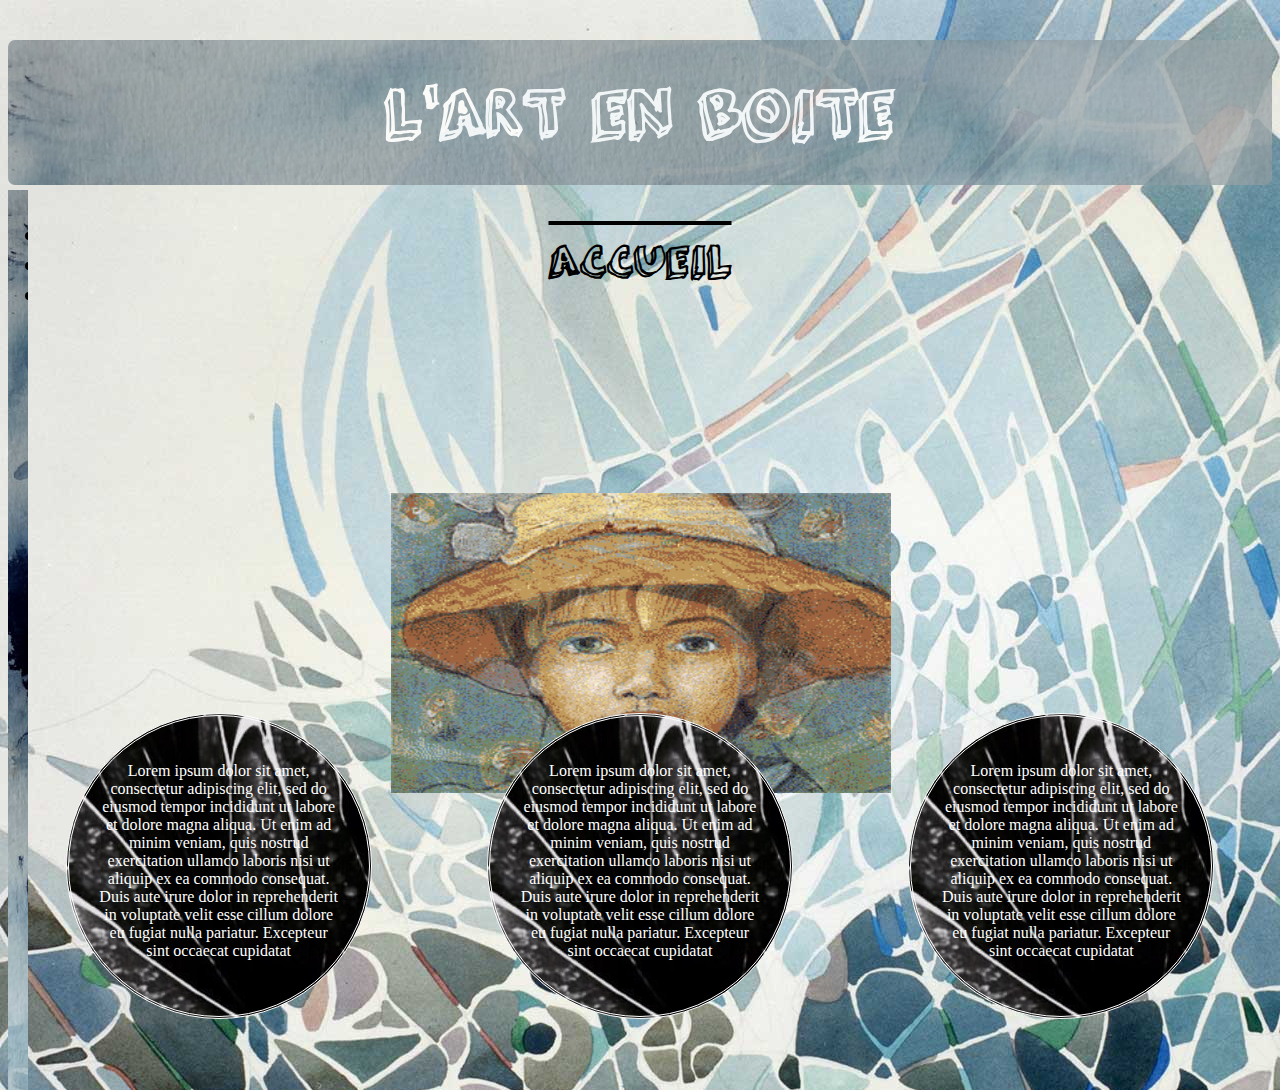
<file: index.html>
<!DOCTYPE html>
<html>
<head>
  <title>L'art en boîte</title>
  <meta charset="utf-8">
  <link href="style.css" rel="stylesheet">
  <link rel="stylesheet" href="https://use.fontawesome.com/releases/v5.1.0/css/all.css" integrity="sha384-lKuwvrZot6UHsBSfcMvOkWwlCMgc0TaWr+30HWe3a4ltaBwTZhyTEggF5tJv8tbt" crossorigin="anonymous">
  <script
  src="https://code.jquery.com/jquery-3.3.1.js"
  integrity="sha256-2Kok7MbOyxpgUVvAk/HJ2jigOSYS2auK4Pfzbm7uH60="
  crossorigin="anonymous"></script>
</head>

<body>
  <div class="menu">
    <ul>
      <li>Accueil</li>
      <li> <a href="gallerie.html"
        class="gallerie"> Gallerie</a> </li>
        <li>Architecture</li>
    </ul>

      <i class="fas fa-angle-double-right"></i>

    </div>

    <header>
      <center>
        <h1> L'ART EN BOITE </h1>
      </center>
    </header>

      <h2> ACCUEIL </h2>
      <h3> L’art, c’est la création propre à l’homme. L’art est le produit nécessaire et fatal limitée, comme la nature est le produit nécessaire et fatal d’une intelligence finie. L’art est à l’homme ce que la nature est à Dieu. Victor Hugo </h3>

    <div class="barre">
      <img class="hello"src="original.gif">
    </div>



    <section class="art">
      <div id="left"><p> Lorem ipsum dolor sit amet, consectetur adipiscing elit, sed do eiusmod tempor incididunt ut labore et dolore magna aliqua. Ut enim ad minim veniam, quis nostrud exercitation ullamco laboris nisi ut aliquip ex ea commodo consequat. Duis aute irure dolor in reprehenderit in voluptate velit esse cillum dolore eu fugiat nulla pariatur. Excepteur sint occaecat cupidatat</p> </div>
      <div id="middle"><p> Lorem ipsum dolor sit amet, consectetur adipiscing elit, sed do eiusmod tempor incididunt ut labore et dolore magna aliqua. Ut enim ad minim veniam, quis nostrud exercitation ullamco laboris nisi ut aliquip ex ea commodo consequat. Duis aute irure dolor in reprehenderit in voluptate velit esse cillum dolore eu fugiat nulla pariatur. Excepteur sint occaecat cupidatat</p> </div>
      <div id="right"><p> Lorem ipsum dolor sit amet, consectetur adipiscing elit, sed do eiusmod tempor incididunt ut labore et dolore magna aliqua. Ut enim ad minim veniam, quis nostrud exercitation ullamco laboris nisi ut aliquip ex ea commodo consequat. Duis aute irure dolor in reprehenderit in voluptate velit esse cillum dolore eu fugiat nulla pariatur. Excepteur sint occaecat cupidatat</p> </div>
    </section>

  </body>
  <script src="projetsite.js"></script>
  </html>
</file>
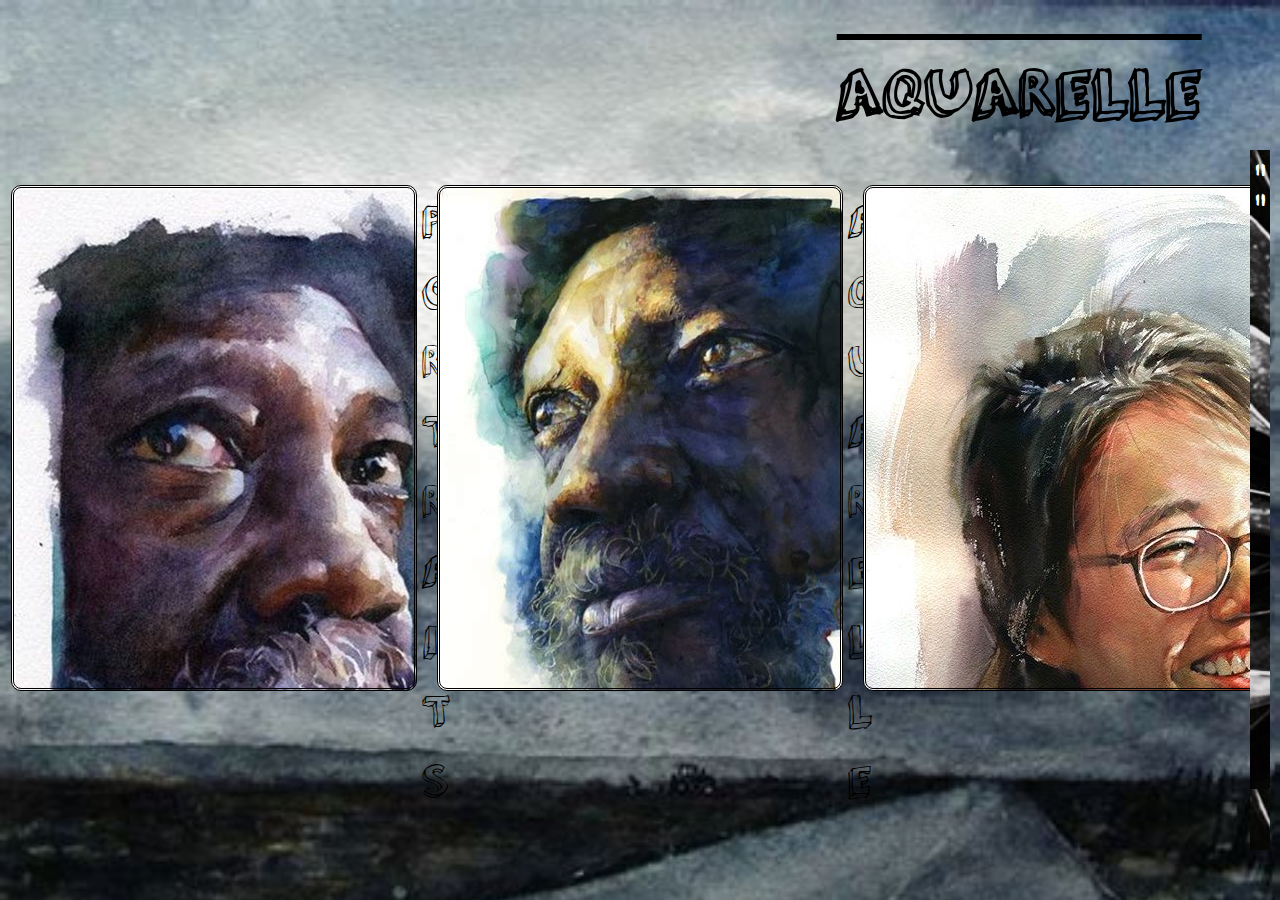
<file: aquarelle.html>
<!DOCTYPE html>
<html>
   <head>
     <title>L'art en boîte</title>
     <meta charset="utf-8">
     <link href="aquarelle.css" rel="stylesheet">

     </head>

     <body>
       <header>
         <center>
           <h1> AQUARELLE </h1>
        </center>
      </header>

<section class="block">

      <div class="block1">
        <div id="blockleft"><p>Lorem ipsum dolor sit amet, consectetur adipiscing elit, sed do eiusmod tempor incididunt ut labore et dolore magna aliqua.</p></div>
        <div class="textvertical">P O R T R A I T S </div>
        <div id="middle"><p>Lorem ipsum dolor sit amet, consectetur adipiscing elit, sed do eiusmod tempor incididunt ut labore et dolore magna aliqua.</p></div>
        <div class="textvertical"> A Q U A R E L L E </div>
        <div id="blockright"><p>Lorem ipsum dolor sit amet, consectetur adipiscing elit, sed do eiusmod tempor incididunt ut labore et dolore magna aliqua.</p></div>
      </div>

      <div class="block2">
        <div class="texte" style="position:absolute; top: 10px">"How to "watercolor"?</div>
        <div class="photo" style="position:absolute; top:80px; right:50px"><img src="doingwatercolor.jpg" ></div>
      </div>

</section>


     </body>
     <script src="projetsite.js"></script>

</html>
</file>
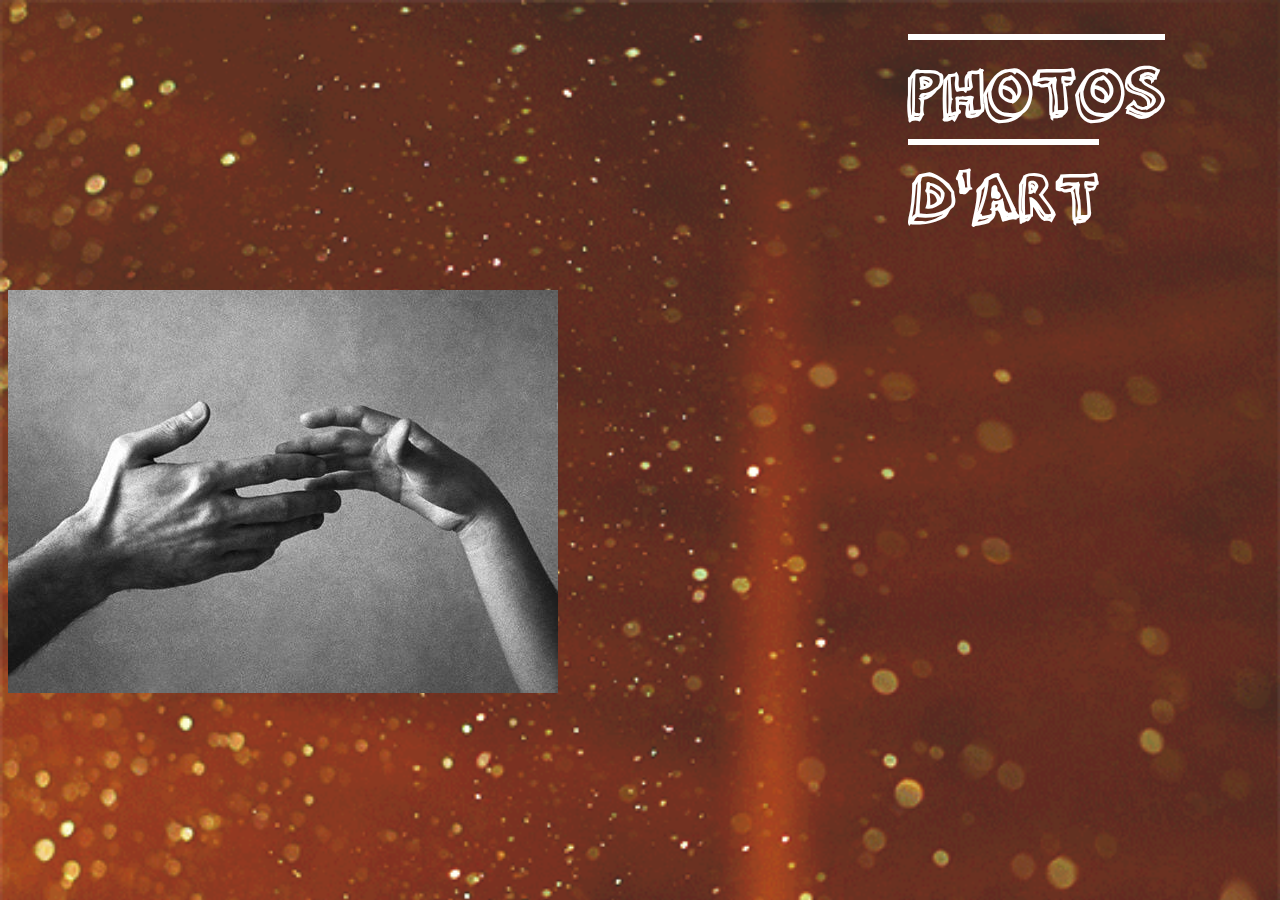
<file: art.html>
<!DOCTYPE html>
<html>
 <head>
   <title>L'art en boîte</title>
   <meta charset="utf-8">
   <link href="art.css" rel="stylesheet">
   <link rel="stylesheet" href="https://use.fontawesome.com/releases/v5.1.0/css/all.css" integrity="sha384-lKuwvrZot6UHsBSfcMvOkWwlCMgc0TaWr+30HWe3a4ltaBwTZhyTEggF5tJv8tbt" crossorigin="anonymous">
   <script
   src="https://code.jquery.com/jquery-3.3.1.js"
   integrity="sha256-2Kok7MbOyxpgUVvAk/HJ2jigOSYS2auK4Pfzbm7uH60="
   crossorigin="anonymous"></script>
 </head>

 <body>

   <h1>PHOTOS D'ART</h1>

   <div class="gallerieart">
     <div class="photos">
       <img id="photo1" src="large2.jpg">
     </div>
     <div class="button1"><i class="fas fa-angle-double-right"></i></div>
  </div>

</body>

<script src="projetsite.js"></script>

</html>
</file>
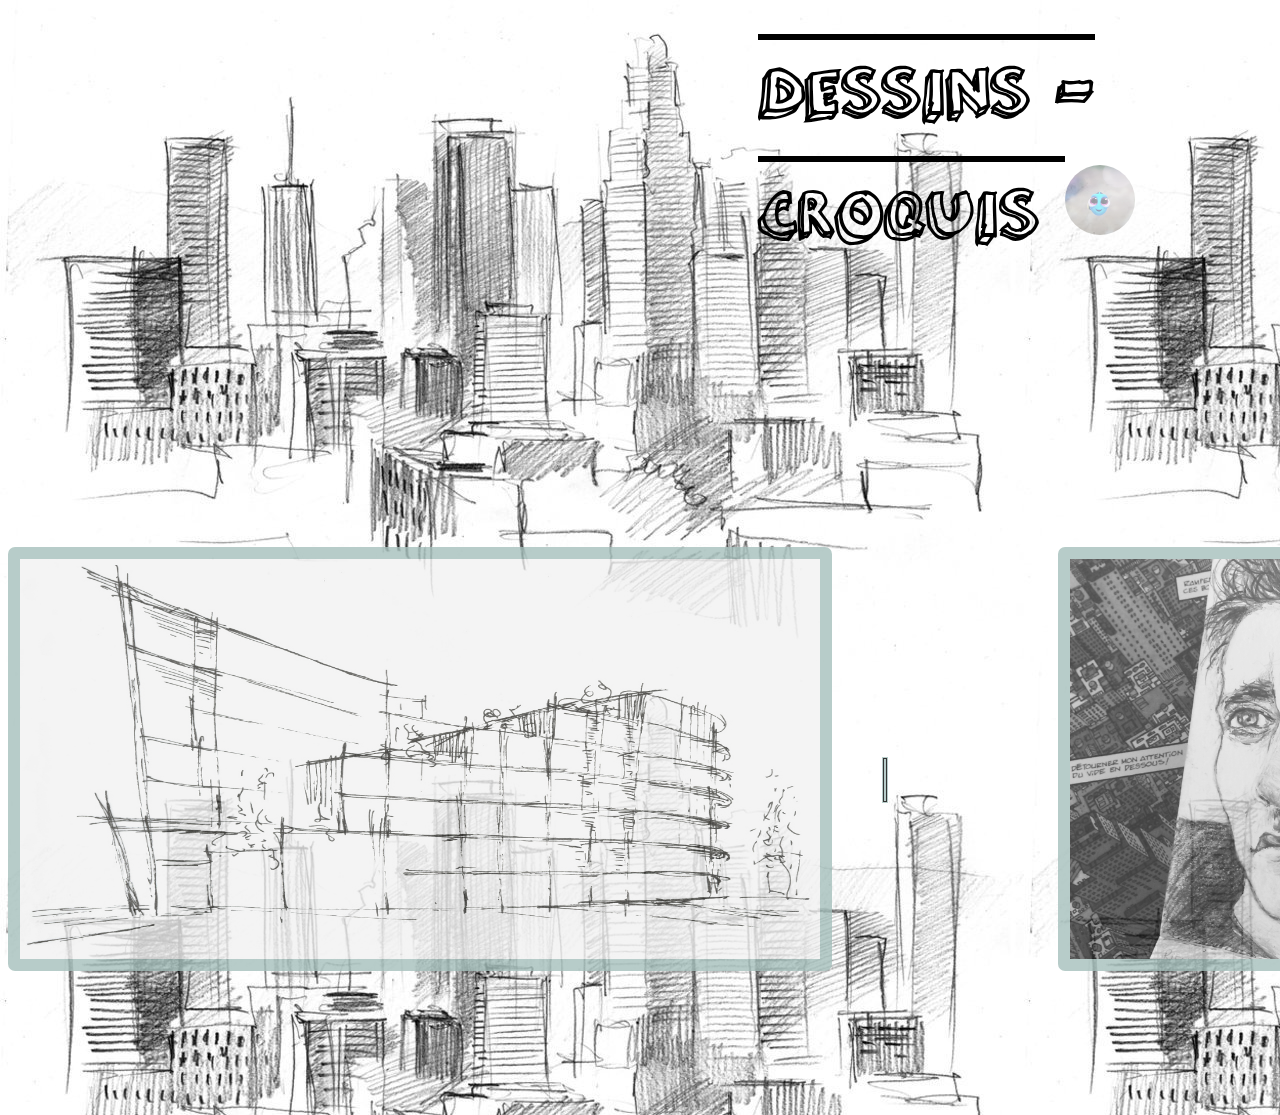
<file: dessin.html>
<!DOCTYPE html>
<html>
 <head>
   <title>L'art en boîte</title>
   <meta charset="utf-8">
   <link href="dessin.css" rel="stylesheet">
   <link rel="stylesheet" href="https://use.fontawesome.com/releases/v5.1.0/css/all.css" integrity="sha384-lKuwvrZot6UHsBSfcMvOkWwlCMgc0TaWr+30HWe3a4ltaBwTZhyTEggF5tJv8tbt" crossorigin="anonymous">
   <script
   src="https://code.jquery.com/jquery-3.3.1.js"
   integrity="sha256-2Kok7MbOyxpgUVvAk/HJ2jigOSYS2auK4Pfzbm7uH60="
   crossorigin="anonymous"></script>
 </head>

 <body>
     <h1> DESSINS - CROQUIS
       <img id="imgtitre"src="large9.jpg">
     </h1>

  <div class="gallerie">
    <div class="croquis">
      <img id="img1" src="archi3.jpg">
    </div>
    <div class="bouton1"><i class="fas fa-angle-double-right"></i></div>
    <div class"portaits">
      <img id="img2"src="IMG_20180216_112811_204.jpg">
    </div>
    <div class="bouton2"><i class="fas fa-angle-double-right"></i></div>



  </div>

</body>

<script src="projetsite.js"></script>




</html>
</file>
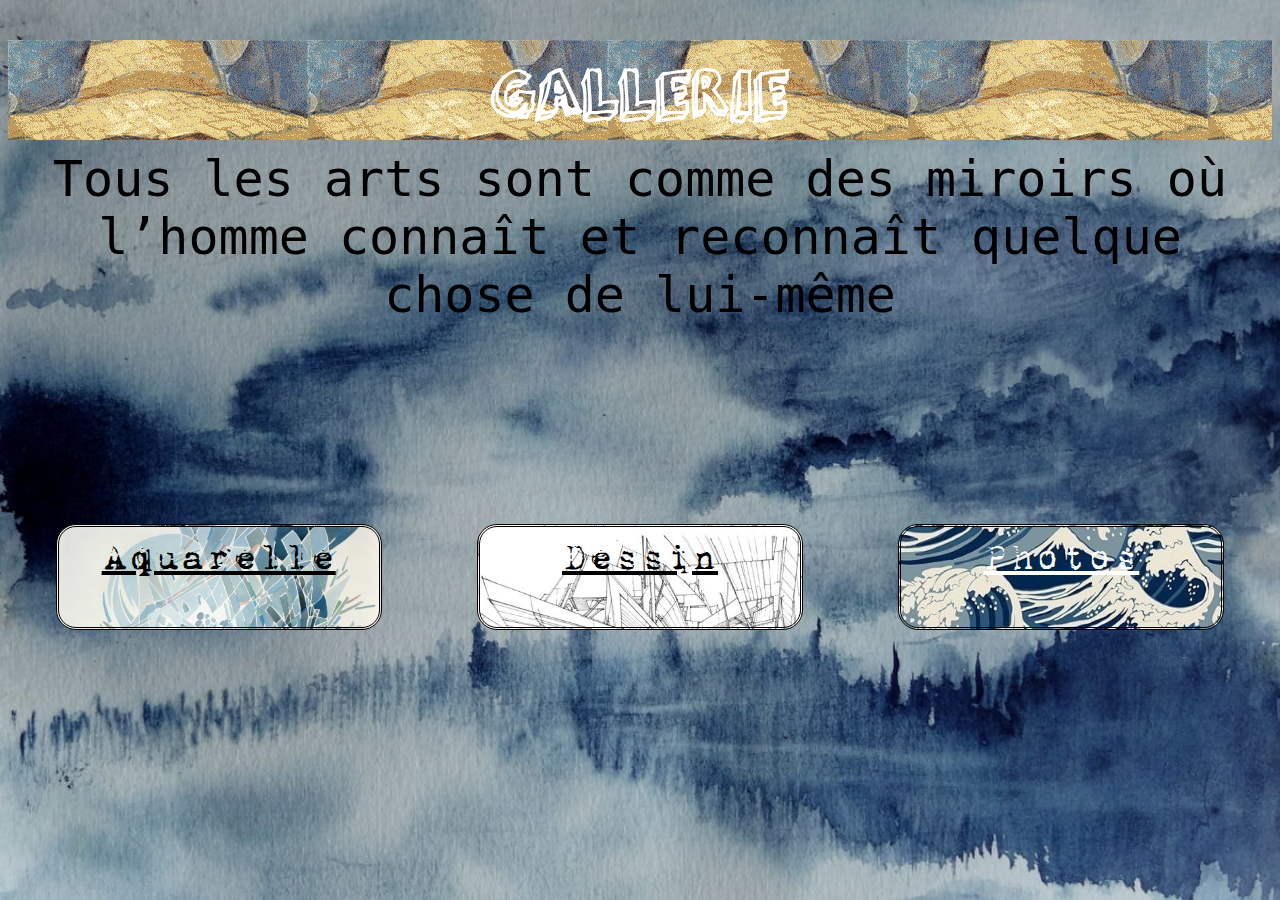
<file: gallerie.html>
<!DOCTYPE html>
<html>
   <head>
     <title>L'art en boîte</title>
     <meta charset="utf-8">
     <link href="gallerie.css" rel="stylesheet">


   </head>

   <body>
     <header>
       <center>
         <h1> GALLERIE </h1>
      </center>
    </header>

<section class="texte">
  <p> Tous les arts sont comme des miroirs où l’homme connaît et reconnaît quelque chose de lui-même</p>
</section>

<section class="photosgallerie">
  <div id="left" class="sous-titre"> <a href="aquarelle.html" class="aquarelle">Aquarelle</a>
    <p>Lorem ipsum dolor sit amet, consectetur adipiscing elit, sed do eiusmod tempor incididunt ut labore et dolore magna aliqua. Ut enim ad minim veniam, quis nostrud exercitation ullamco laboris nisi ut aliquip ex ea commodo consequat. Duis aute irure dolor in reprehenderit in voluptate velit esse cillum dolore eu fugiat nulla pariatur. Excepteur sint occaecat cupidatat</p>
  </div>
  <div id="middle" class="sous-titre"><a href="dessin.html" class="aquarelle"> Dessin </a>
    <p>Lorem ipsum dolor sit amet, consectetur adipiscing elit, sed do eiusmod tempor incididunt ut labore et dolore magna aliqua. Ut enim ad minim veniam, quis nostrud exercitation ullamco laboris nisi ut aliquip ex ea commodo consequat. Duis aute irure dolor in reprehenderit in voluptate velit esse cillum dolore eu fugiat nulla pariatur. Excepteur sint occaecat cupidatat</p>
  </div>
  <div id="right"class="sous-titre"> <a href="art.html" id="photos">Photos</a>
    <p>Lorem ipsum dolor sit amet, consectetur adipiscing elit, sed do eiusmod tempor incididunt ut labore et dolore magna aliqua. Ut enim ad minim veniam, quis nostrud exercitation ullamco laboris nisi ut aliquip ex ea commodo consequat. Duis aute irure dolor in reprehenderit in voluptate velit esse cillum dolore eu fugiat nulla pariatur. Excepteur sint occaecat cupidatat</p>
  </div>
</section>


   </body>

</html>
</file>
<file: style.css>
body {

background-color: #92D1F7;
background-image: url("bg.jpg");

}

.hello {
  width: 500px;
  height:300px;
  margin-left: 1px;
  margin-top: -20px;
}


h1 {
  font-family: "3Dumb";
  font-size: 60px;
  text-align: center;
  padding: 20px 40px;
  border: 5px;
  border-radius: 7px;
  background-image:url(8081182_dsc02450-001.jpg);
  opacity:0.8;
  background-size: cover;
  border-style: none;
  border-color: #91A9B8;
  color: white;

}

h2 {
  font-family: "3Dumb";
  font-size: 40px;
  text-align: center;
  color: black;
  padding-bottom: 30px;
  text-decoration: overline;
}


h3{
  font-family:"1942";
  font-size: 25px;
  text-align: center;
  color: black;
  opacity: 0;
  padding-bottom:30px;
}

@font-face {
  font-family: "3Dumb";
  src: url("3Dumb-webfont.svg")format("svg");
  src: url("3Dumb-webfont.eot")format("eot");
  src: url("3Dumb-webfont.ttf")format("ttf");
  src: url("3Dumb-webfont.woff")format("woff");
}

@font-face {
  font-family: "1942";
  src: url("1942-webfont.svg")format("svg");
  src: url("1942-webfont.eot")format("eot");
  src: url("1942-webfont.ttf")format("ttf");
  src: url("1942-webfont.woff")format("woff");

}

.barre{
  margin-top: 40px;
  margin right: 300px;
  display: flex;
  flex-flow: column;
  align-items: center;
  height: 200px;
  justify-content: space-around;
}

.menu {
position:absolute;
top: 190px;
overflow: hidden;
transition: width 1s;
width: 20px;
height: 100%;
background-image: url(8081182_dsc02450-001.jpg);
font-size: 30px;
font-family: "1942";

}

.fa-angle-double-right {
position: sticky;
}

.gallerie {
  color: white;
}


.menu:hover {
  width: 300px;
  background-image: url(8081182_dsc02450-001.jpg);
}

.art {
  display: flex;
  justify-content:space-around;

}

@keyframes ecartement {
  from{
    transform: scale(1);
  }

  to {
    transform: scale(1.5);
  }
}

.mot1 {

  animation-name: ecartement;
  animation-direction: alternate;
  animation-duration: 2.5s;
  animation-iteration-count: 2;
  animation-timing-function: ease-in-out;
}



#left, #middle, #right{
  border: 3px;
  border-style: double;
  border-color: white;
  border-radius: 100%;
  width: 300px;
  height: 300px;
  text-align: center;
  background-image: url("large1.jpg");
  color: white;
}


 .art p {
   padding: 30px;

 }

#left:hover, #middle:hover, #right:hover {
  background-image: url("fond gris aquarelle.jpg");
  color: black;
  border-color: black;
  border-style: double;
}
</file>
<file: aquarelle.css>
h1{
  font-size: 60px;
  font-family: "3Dumb";
  margin-left: 60%;
  text-decoration: overline;
}

body{
  background-image: url("aquarelle 2.jpg");
  background-size: cover;

}

@font-face {
  font-family: "3Dumb";
  src: url("3Dumb-webfont.svg")format("svg");
  src: url("3Dumb-webfont.eot")format("eot");
  src: url("3Dumb-webfont.ttf")format("ttf");
  src: url("3Dumb-webfont.woff")format("woff");
}

@font-face {
  font-family: "1942";
  src: url("1942-webfont.svg")format("svg");
  src: url("1942-webfont.eot")format("eot");
  src: url("1942-webfont.ttf")format("ttf");
  src: url("1942-webfont.woff")format("woff");

}

.block{
  display: flex;
  align-items: flex-start;
}

.block1{
  display: flex;
  justify-content: space-around;
  height:700px;
  width: 1500px;
}

.block2{
display: flex;
position: column;
height:700px;
width: 20px;
background-image: url('large1.jpg');
overflow: hidden;
transition: width 2s;
position: absolute;
top: 150px;
right: 10px;

}
.texte{
  color: white;
  font-size: 30px;
  font-family: "1942";
}

.block2:hover{
  width: 500px;
}

#blockleft{
  background-image: url('portrait aquarelle 3.jpg');
}

#middle{
  background-image: url('portrait aquarelle 2.jpg');
}
#blockright{
  background-image: url('portrait.jpg');
}
p {
  color: white;
  font-size: 25px;
  margin-top: 500px;
  text-align: center;
  font-family:"1942";

}


#blockleft, #middle, #blockright{
  border: 3px;
  border-style: double;
  border-radius: 10px;
  border-color: black;
  width: 400px;
  height: 500px;
  overflow: hidden;
  transition: height 2s;

}

#blockleft:hover, #middle:hover, #blockright:hover{
  height: 700px;
}
.textvertical{
  width: 10px;
  height:400px;
  color: black;
  font-size: 40px;
  font-family: "3Dumb";
}
</file>
<file: art.css>
body{
  background-image: url('original1.gif');
  background-size: cover;
}


h1{
  font-size: 60px;
  font-family: "3Dumb";
  margin-left: 900px;
  text-decoration: overline;
  color: white;
}

@font-face {
  font-family: "3Dumb";
  src: url("3Dumb-webfont.svg")format("svg");
  src: url("3Dumb-webfont.eot")format("eot");
  src: url("3Dumb-webfont.ttf")format("ttf");
  src: url("3Dumb-webfont.woff")format("woff");
}

@font-face {
  font-family: "1942";
  src: url("1942-webfont.svg")format("svg");
  src: url("1942-webfont.eot")format("eot");
  src: url("1942-webfont.ttf")format("ttf");
  src: url("1942-webfont.woff")format("woff");

}
</file>
<file: dessin.css>
body{
  background-image: url('originalsketch.jpg');

}

@font-face {
  font-family: "3Dumb";
  src: url("3Dumb-webfont.svg")format("svg");
  src: url("3Dumb-webfont.eot")format("eot");
  src: url("3Dumb-webfont.ttf")format("ttf");
  src: url("3Dumb-webfont.woff")format("woff");
}

@font-face {
  font-family: "1942";
  src: url("1942-webfont.svg")format("svg");
  src: url("1942-webfont.eot")format("eot");
  src: url("1942-webfont.ttf")format("ttf");
  src: url("1942-webfont.woff")format("woff");

}

h1{
  font-size: 60px;
  font-family: "3Dumb";
  margin-left: 750px;
  text-decoration: overline;
}

#imgtitre{
  width: 70px;
  height: 70px;
  opacity: 0.4;
  margin-top: 20px;
  border-radius: 100%;
}

.gallerie{
  width: 700px;
  height:700px;
  display: flex;
  justify-content: flex-start;
  margin-top: 140px;
  opacity: 0.8;
}

.bouton1{
  height: 40px;
  width: 20px;
  border-style: double;
  border-color:#A6C0BC;
  text-align: center;
  background-color: black;
  color: white;
  margin-top: 350px;
  margin-right: 20px;
}

.bouton2{
  height: 40px;
  border-style: double;
  border-color:#A6C0BC;
  text-align: center;
  background-color: black;
  color: white;
  margin-top: 350px;
  margin-left: 20px;
}

.fa-angle-double-right {
position: sticky;
}

#img1{
  width:800px;
  height:400px;
  border-style: solid;
  border-radius: 7px;
  border-width: 12px;
  border-color: #A6C0BC;
  margin-top: 140px;
  margin-right: 50px;
}

#img2{
  width:400px;
  height:400px;
  border-style: solid;
  border-radius: 7px;
  border-width: 12px;
  border-color: #A6C0BC;
  margin-left: 150px;
  margin-top: 140px;
}
</file>
<file: gallerie.css>
header {
  height: 100px;
  background-image: url("original.gif");
}

h1 {
  font-family: "3Dumb";
  font-size: 60px;
  color: white;
}

@font-face {
  font-family: "3Dumb";
  src: url("3Dumb-webfont.svg")format("svg");
  src: url("3Dumb-webfont.eot")format("eot");
  src: url("3Dumb-webfont.ttf")format("ttf");
  src: url("3Dumb-webfont.woff")format("woff");
}

@font-face {
  font-family: "1942";
  src: url("1942-webfont.svg")format("svg");
  src: url("1942-webfont.eot")format("eot");
  src: url("1942-webfont.ttf")format("ttf");
  src: url("1942-webfont.woff")format("woff");

}


.texte p {
  font-size: 50px;
  font-family: monospace;
  text-align: center;
  margin-top: 10px;

}
body {
  background-image: url("8081182_dsc02450-001.jpg");
  background-size: cover;
}

.photosgallerie {
  display: flex;
  justify-content: space-around;
  margin-top: 200px;

}

.sous-titre {
  border: 3px;
  border-style: double;
  border-radius: 20px;
  border-color: black;
  background-size: cover;
  width:300px;
  height:80px;
  overflow: hidden;
  transition: height 2s;
  padding: 10px;
  font-size: 40px;
  font-family: "1942";
  text-align: center;
}

#left{
background-image: url("bg.jpg");
}

.aquarelle{
  color: black;
}

#photos{
  color:white;
}

#middle {
  background-image: url("dessin .jpg");

}

#right {
  background-image: url("large3.jpg");
}

#left:hover {
  height: 500px;
  background-image: url("bg.jpg");
  background-size: c;
}

#middle:hover {
  height: 500px;
  background-image: url("dessin .jpg");
  background-size: cover;
}

#right:hover {
  height: 500px;
  background-image: url("large3.jpg");
  background-size: cover;
}


.sous-titre p {
padding: 20px;
font-size: 25px;
font-family: fantasy;
text-align: center;
}
</file>
